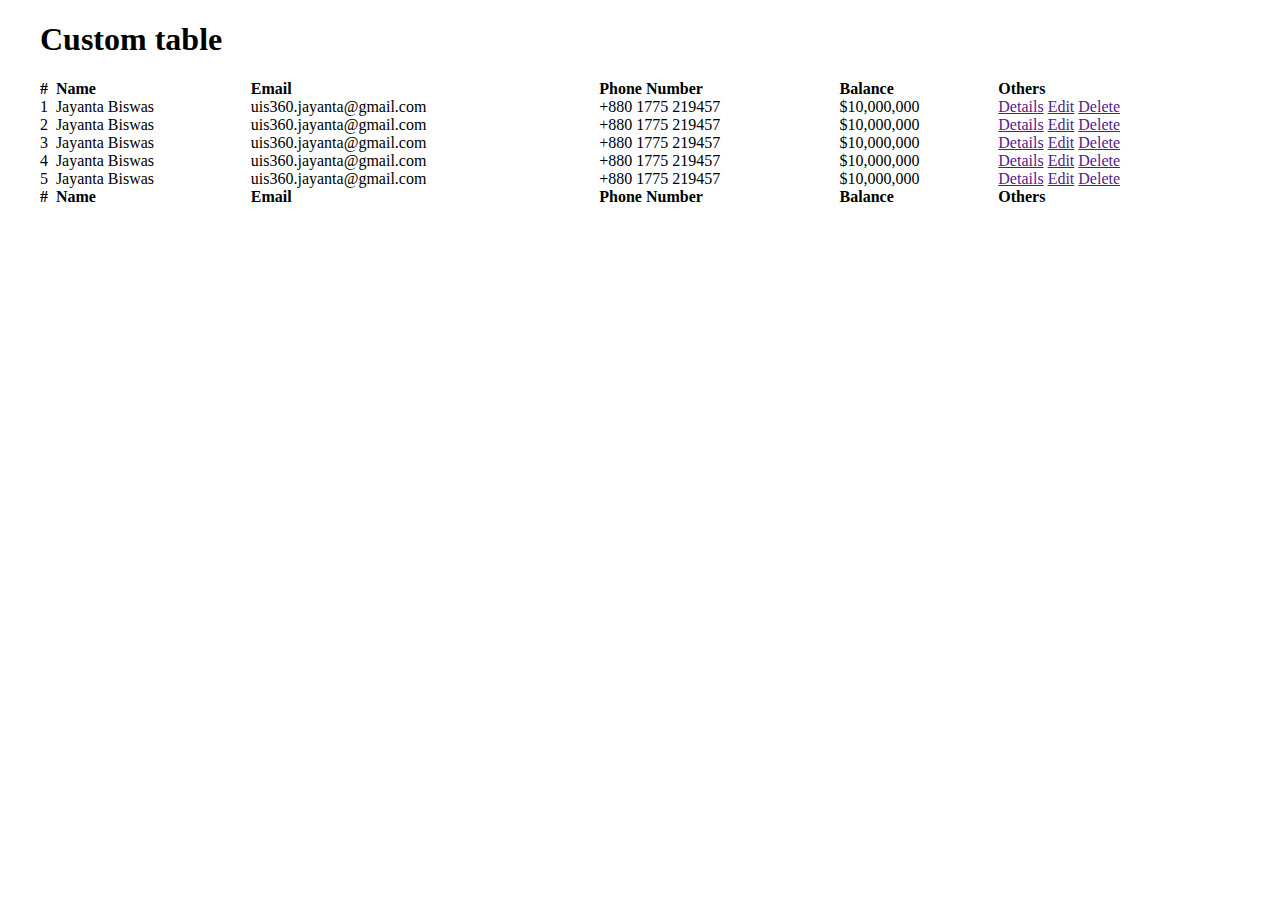
<file: index.html>
<!DOCTYPE html>
<html lang="en">
<head>
    <meta charset="UTF-8">
    <meta name="viewport" content="width=device-width, initial-scale=1.0">
    <meta http-equiv="X-UA-Compatible" content="ie=edge">
    <title>Custom Table</title>

    <link rel="stylesheet" href="css/div.css">
</head>
<body>
    
    <div class="content">
        <h1>Custom table</h1>

        <div class="table">
            <div class="head">
                <div class="row">
                    <div>#</div>
                    <div>Name</div>
                    <div>Email</div>
                    <div>Phone Number</div>
                    <div>Balance</div>
                    <div>Others</div>
                </div>
            </div>

            <div class="body">
                <div class="row">
                    <div>1</div>
                    <div>Jayanta Biswas</div>
                    <div>uis360.jayanta@gmail.com</div>
                    <div>+880 1775 219457</div>
                    <div>$10,000,000</div>
                    <div class="action">
                        <a href="">Details</a>
                        <a href="">Edit</a>
                        <a href="">Delete</a>
                    </div>
                </div>

                <div class="row">
                    <div>2</div>
                    <div>Jayanta Biswas</div>
                    <div>uis360.jayanta@gmail.com</div>
                    <div>+880 1775 219457</div>
                    <div>$10,000,000</div>
                    <div class="action">
                        <a href="">Details</a>
                        <a href="">Edit</a>
                        <a href="">Delete</a>
                    </div>
                </div>

                <div class="row">
                    <div>3</div>
                    <div>Jayanta Biswas</div>
                    <div>uis360.jayanta@gmail.com</div>
                    <div>+880 1775 219457</div>
                    <div>$10,000,000</div>
                    <div class="action">
                        <a href="">Details</a>
                        <a href="">Edit</a>
                        <a href="">Delete</a>
                    </div>
                </div>

                <div class="row">
                    <div>4</div>
                    <div>Jayanta Biswas</div>
                    <div>uis360.jayanta@gmail.com</div>
                    <div>+880 1775 219457</div>
                    <div>$10,000,000</div>
                    <div class="action">
                        <a href="">Details</a>
                        <a href="">Edit</a>
                        <a href="">Delete</a>
                    </div>
                </div>

                <div class="row">
                    <div>5</div>
                    <div>Jayanta Biswas</div>
                    <div>uis360.jayanta@gmail.com</div>
                    <div>+880 1775 219457</div>
                    <div>$10,000,000</div>
                    <div class="action">
                        <a href="">Details</a>
                        <a href="">Edit</a>
                        <a href="">Delete</a>
                    </div>
                </div>
            </div>

            <div class="footer">
                <div class="row">
                    <div>#</div>
                    <div>Name</div>
                    <div>Email</div>
                    <div>Phone Number</div>
                    <div>Balance</div>
                    <div>Others</div>
                </div>
            </div>
        </div>
    </div>

</body>
</html>
</file>
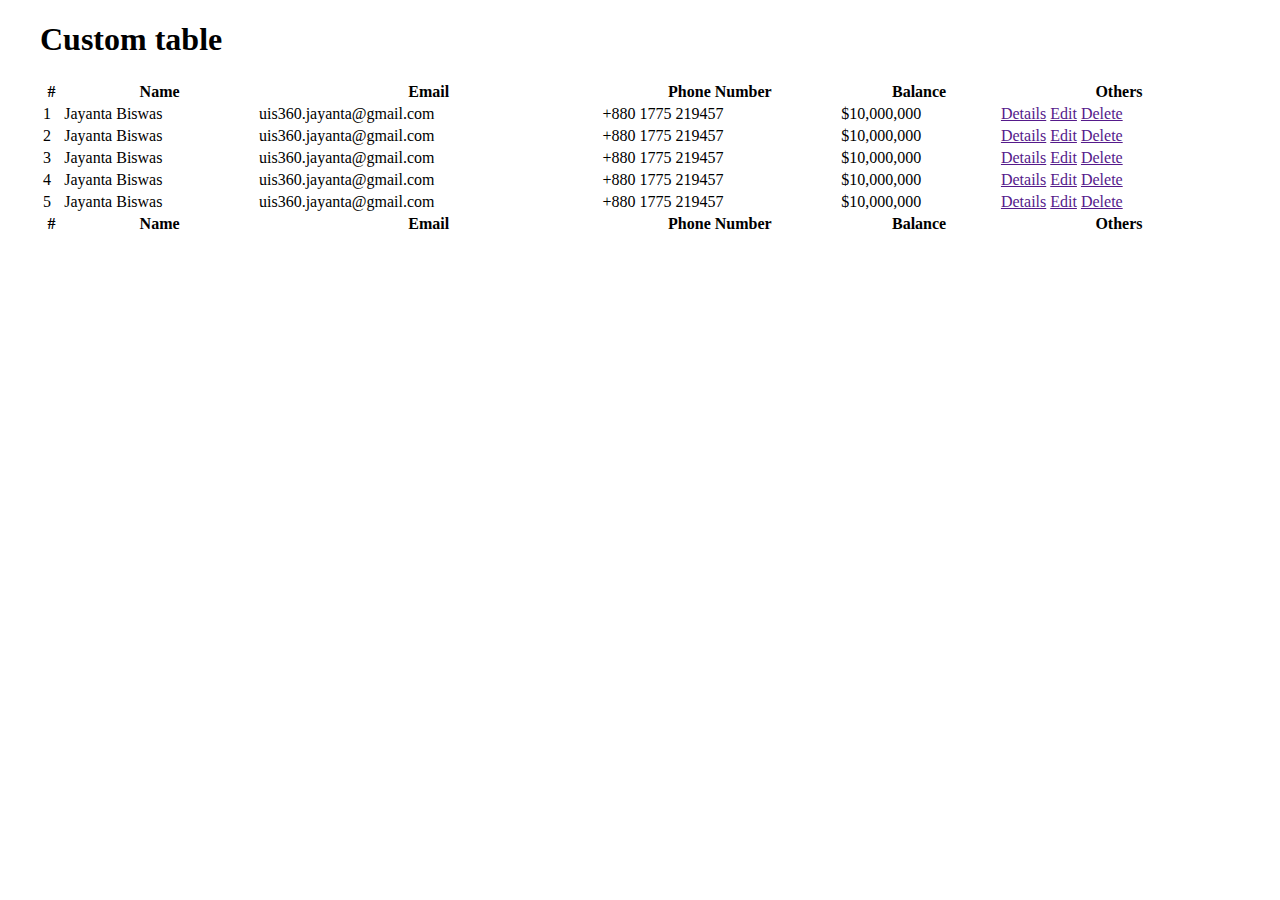
<file: table.html>
<!DOCTYPE html>
<html lang="en">
<head>
    <meta charset="UTF-8">
    <meta name="viewport" content="width=device-width, initial-scale=1.0">
    <meta http-equiv="X-UA-Compatible" content="ie=edge">
    <title>Custom Table</title>

    <link rel="stylesheet" href="css/table.css">
</head>
<body>
    
    <div class="content">
        <h1>Custom table</h1>

        <table class="table max-res">
            <thead>
                <tr>
                    <th>#</th>
                    <th>Name</th>
                    <th>Email</th>
                    <th>Phone Number</th>
                    <th>Balance</th>
                    <th>Others</th>
                </tr>
            </thead>

            <tbody>
                <tr>
                    <td>1</td>
                    <td>Jayanta Biswas</td>
                    <td>uis360.jayanta@gmail.com</td>
                    <td>+880 1775 219457</td>
                    <td>$10,000,000</td>
                    <td class="action">
                        <a href="">Details</a>
                        <a href="">Edit</a>
                        <a href="">Delete</a>
                    </td>
                </tr>

                <tr>
                    <td>2</td>
                    <td>Jayanta Biswas</td>
                    <td>uis360.jayanta@gmail.com</td>
                    <td>+880 1775 219457</td>
                    <td>$10,000,000</td>
                    <td class="action">
                        <a href="">Details</a>
                        <a href="">Edit</a>
                        <a href="">Delete</a>
                    </td>
                </tr>

                <tr>
                    <td>3</td>
                    <td>Jayanta Biswas</td>
                    <td>uis360.jayanta@gmail.com</td>
                    <td>+880 1775 219457</td>
                    <td>$10,000,000</td>
                    <td class="action">
                        <a href="">Details</a>
                        <a href="">Edit</a>
                        <a href="">Delete</a>
                    </td>
                </tr>

                <tr>
                    <td>4</td>
                    <td>Jayanta Biswas</td>
                    <td>uis360.jayanta@gmail.com</td>
                    <td>+880 1775 219457</td>
                    <td>$10,000,000</td>
                    <td class="action">
                        <a href="">Details</a>
                        <a href="">Edit</a>
                        <a href="">Delete</a>
                    </td>
                </tr>

                <tr>
                    <td>5</td>
                    <td>Jayanta Biswas</td>
                    <td>uis360.jayanta@gmail.com</td>
                    <td>+880 1775 219457</td>
                    <td>$10,000,000</td>
                    <td class="action">
                        <a href="">Details</a>
                        <a href="">Edit</a>
                        <a href="">Delete</a>
                    </td>
                </tr>
            </tbody>

            <tfoot>
                <tr>
                    <th>#</th>
                    <th>Name</th>
                    <th>Email</th>
                    <th>Phone Number</th>
                    <th>Balance</th>
                    <th>Others</th>
                </tr>
            </tfoot>
        </table>
    </div>

</body>
</html>
</file>
<file: css/div.css>
.content {
    max-width: 1200px;
    width: 100%;
    margin: 0 auto;
}

.table {
    width: 100%;
    display: table;
}

.table .head {
    display: table-header-group;
}

.table .body {
    display: table-row-group;
}

.table .footer {
    display: table-footer-group;
}

.table .row {
    display: table-row;
}

.table .row > div,
.table .row > th,
.table .row > td {
    display: table-cell;
    vertical-align: middle;
}

.table .head .row > div, .table .footer .row > div,
.table .head .row > th, .table .footer .row > th,
.table .head .row > td, .table .footer .row > td {
    font-weight: bold;
}

@media only screen and (max-width: 765px) {
    .table .head,
    .table .footer {
        display: none;
    }

    .table .row {
        display: block;
        position: relative;
        padding: 0 0 5px 0;
    }

    .table .row > div,
    .table .row > th,
    .table .row > td {
        display: block;
    }

    .table .row > .action {
        position: absolute;
        top: 0;
        right: 0;
    }
}
</file>
<file: css/table.css>
.content {
    max-width: 1200px;
    width: 100%;
    margin: 0 auto;
}

.table {
    width: 100%;
    display: table;
}

.table .head {
    display: table-header-group;
}

.table .body {
    display: table-row-group;
}

.table .footer {
    display: table-footer-group;
}

.table .row {
    display: table-row;
}

.table .row > div {
    display: table-cell;
    vertical-align: middle;
}

.table .head .row > div,
.table .footer .row > div {
    font-weight: bold;
}

@media only screen and (max-width: 765px) {
    .table .head,
    .table .footer {
        display: none;
    }

    .table .row {
        display: block;
        position: relative;
        padding: 0 0 5px 0;
    }

    .table .row > div {
        display: block;
    }

    .table .row > .action {
        position: absolute;
        top: 0;
        right: 0;
    }
}
</file>
